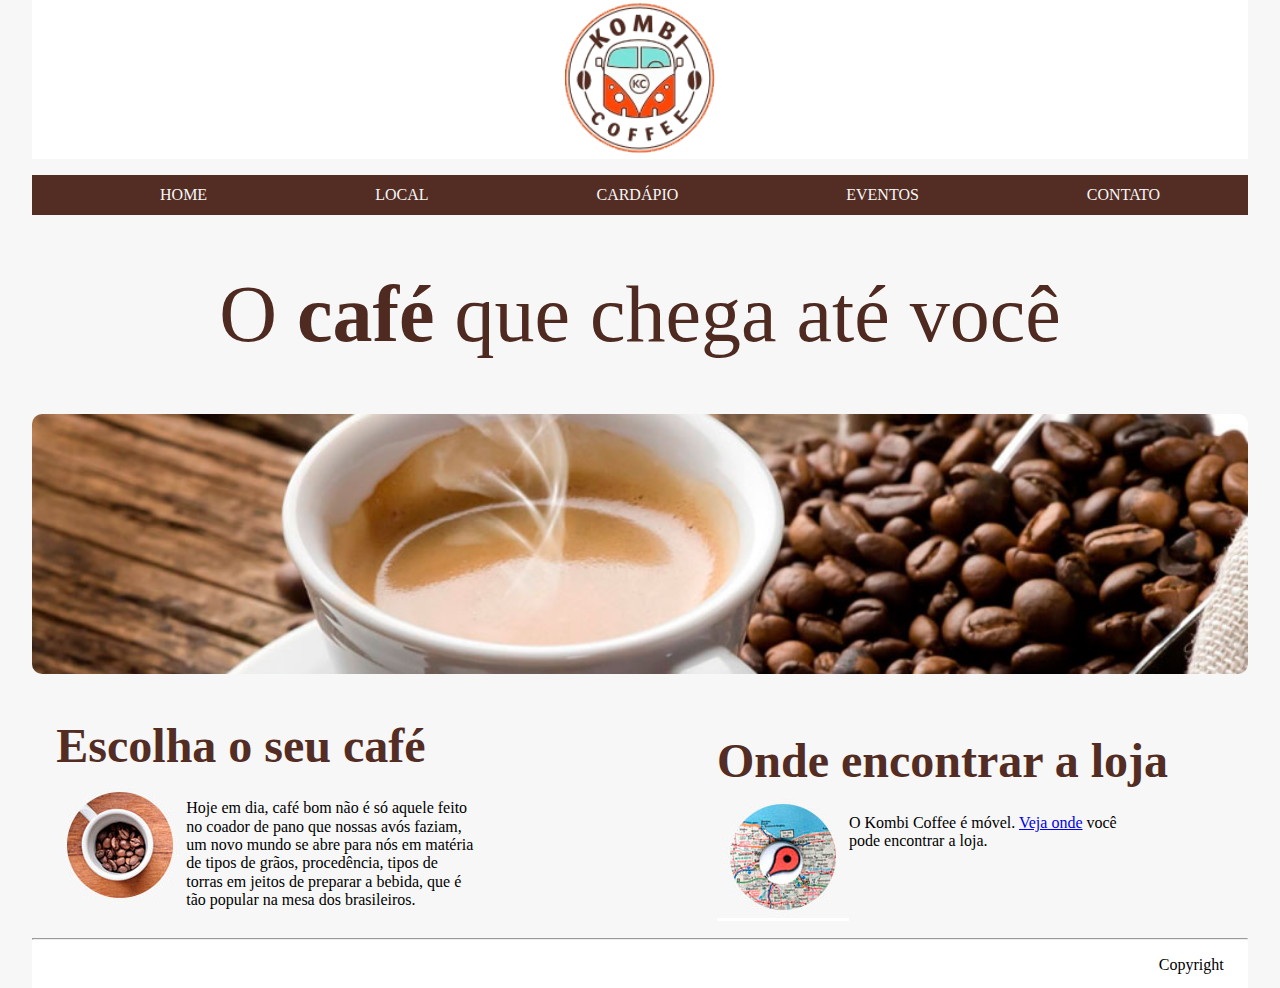
<file: index.html>
<!DOCTYPE html>
<html lang="pt-br">

<head>
    <meta charset="UTF-8">
    <meta name="viewport" content="width=device-width, initial-scale=1.0">
    <meta http-equiv="X-UA-Compatible" content="ie=edge">
    <link rel="stylesheet" type="text/css" href="normalize.css">
    <link rel="stylesheet" type="text/css" href="estilos.css">
    <title>Kombi Coffee</title>
</head>

<body>
    <div id="container">
        <header>
            <h1 id="titleKombi">Kombi Coffee</h1>
            <img src="./img/logo_kombi_coffee.png" alt="Logo da Kombi Coffee" title="Logo da Kombi Coffee">
        </header>

        <nav>
            <ul>
                <li><a href="#"> HOME </a></li>
                <li><a href="pages/local.html"> LOCAL </a></li>
                <li><a href="#"> CARDÁPIO </a></li>
                <li><a href="pages/eventos.html"> EVENTOS </a></li>
                <li><a href="pages/contato.html"> CONTATO </a></li>
            </ul>
        </nav>

        <main>
            <h1 id="titulo">O
                <span>café</span> que chega até você</h1>

            <img id="fotoCafe" src="./img/banner.jpg " alt="Banner com uma xícara de café e grãos de cafés atrás da mesma " title="Banner com uma xícara de café e grãos de cafés atrás da mesma " style="width: 100%; ">
        </main>

        <section>
            <div class="description">
                <div class="titleDescripton">
                    <h2>Escolha o seu café</h2>
                </div>
                <div class="myDescription">
                    <div class="imgDescription">
                        <img src="./img/cafe.png" alt="Café" title="Café">
                    </div>
                    <div class="textDescription">
                        <p>Hoje em dia, café bom não é só aquele feito no coador de pano que nossas avós faziam, um novo mundo se abre para nós em matéria de tipos de grãos, procedência, tipos de torras em jeitos de preparar a bebida, que é tão popular na
                            mesa dos brasileiros.
                        </p>
                    </div>
                </div>

            </div>
            <div id="myKombi" class="description">
                <div class="titleDescripton">
                    <h2>Onde encontrar a loja</h2>
                </div>
                <div class="myDescription">
                    <div class="imgDescription">
                        <img src="./img/mapa.png" alt="Imagem de Mapa" title="Imagem de Mapa">
                    </div>
                    <div class="textDescription">
                        <p>O Kombi Coffee é móvel.
                            <a href="https://www.google.com.br/maps " title="Link do Google Maps ">Veja onde</a> você pode encontrar a loja.</p>
                    </div>
                </div>
            </div>
        </section>
        <footer>
            <hr>
            <p>Copyright</p>
        </footer>
    </div>

</body>

</html>
</file>
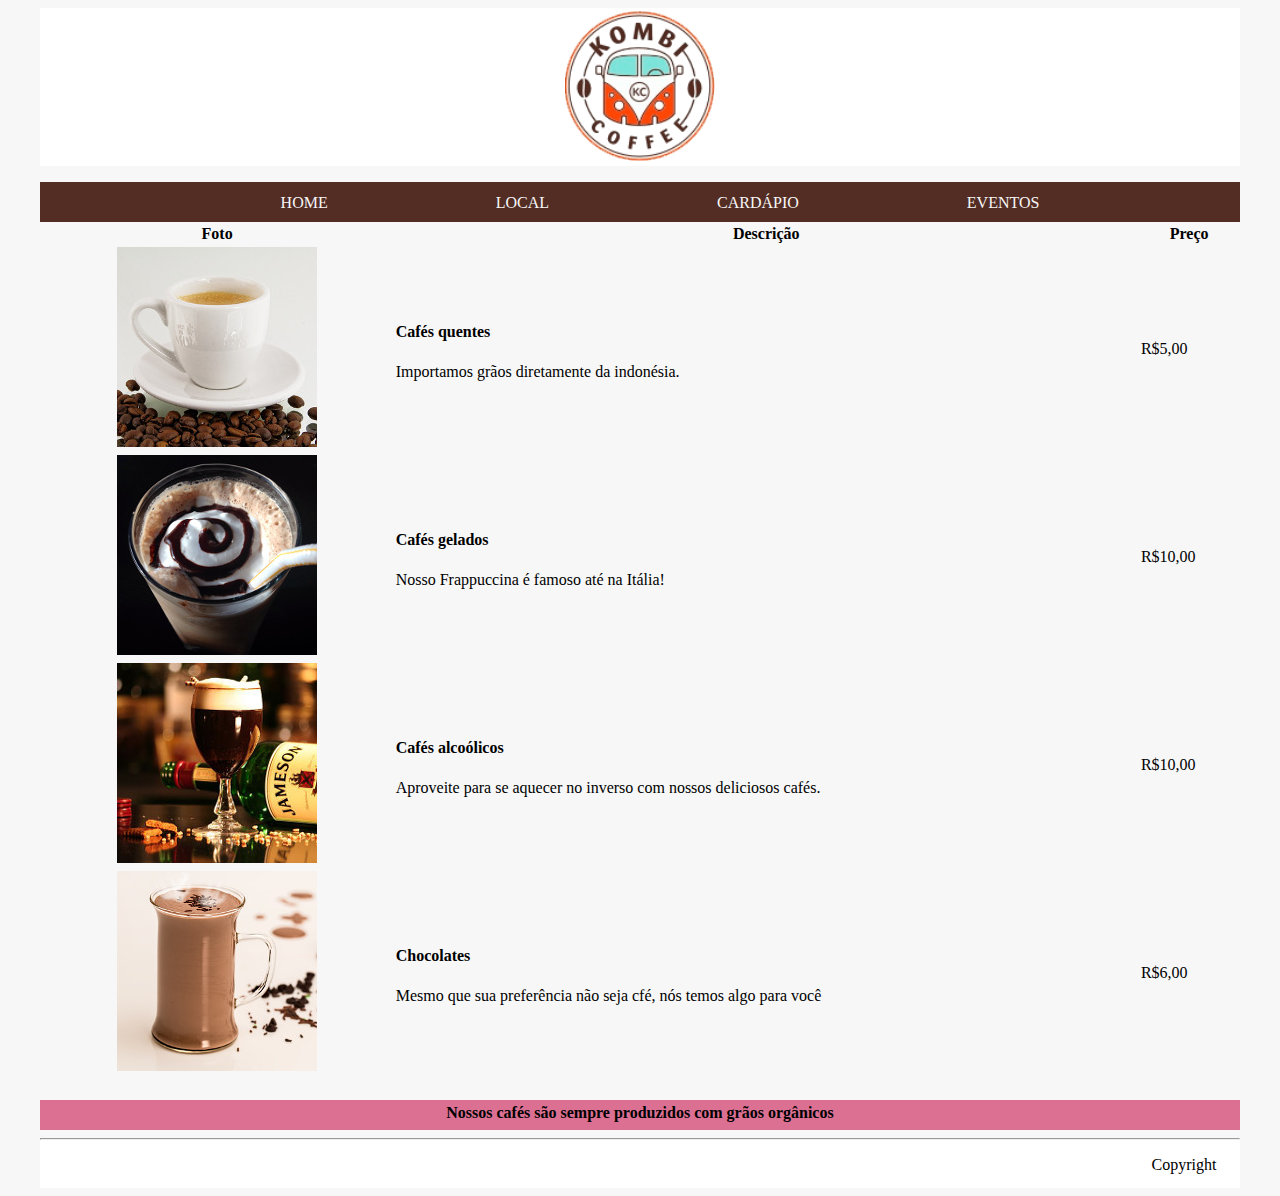
<file: pages/contato.html>
<!DOCTYPE html>
<html lang="pt-br">

<head>
    <meta charset="UTF-8">
    <meta name="viewport" content="width=device-width, initial-scale=1.0">
    <meta http-equiv="X-UA-Compatible" content="ie=edge">
    <link rel="stylesheet" type="text/css" href="../estilos.css">
    <title>Contato</title>
</head>

<body>
    <div id="container">
        <header>
            <h1 id="titleKombi">Kombi Coffee</h1>
            <img src="../img/logo_kombi_coffee.png " alt="Logo da Kombi Coffee " title="Logo da Kombi Coffee ">
        </header>

        <nav>
            <ul>
                <li><a href="../index.html"> HOME </a></li>
                <li><a href="local.html"> LOCAL </a></li>
                <li><a href="#"> CARDÁPIO </a></li>
                <li><a href="eventos.html"> EVENTOS </a></li>
                <li><a href="#"> CONTATO </a></li>
            </ul>
        </nav>

        <main>
            <section id="sectionContato">
                <table>
                    <tr>
                        <th>Foto</th>
                        <th>Descrição</th>
                        <th>Preço</th>
                    </tr>
                    <tr>
                        <th><img src="../img/cafe-quente.jpg" alt="Café Quente" title="Café Quente"></th>
                        <td>
                            <h4>Cafés quentes</h4>
                            <p>Importamos grãos diretamente da indonésia.</p>
                        </td>
                        <td>R$5,00</td>
                    </tr>
                    <tr>
                        <th><img src="../img/cafe-gelado.jpg" alt="Café Gelado" title="Café Gelado"></th>
                        <td>
                            <h4>Cafés gelados</h4>
                            <p>Nosso Frappuccina é famoso até na Itália!</p>
                        </td>
                        <td>R$10,00</td>
                    </tr>
                    <tr>
                        <th><img src="../img/cafe-alcoolico.jpg" alt="Café Alcoolico" title="Café Alcoolico"></th>
                        <td>
                            <h4>Cafés alcoólicos</h4>
                            <p>Aproveite para se aquecer no inverso com nossos deliciosos cafés.</p>
                        </td>
                        <td>R$10,00</td>
                    </tr>
                    <tr>
                        <th><img src="../img/chocolate.jpg" alt="Chocolate" title="Chocolate"></th>
                        <td>
                            <h4>Chocolates</h4>
                            <p>Mesmo que sua preferência não seja cfé, nós temos algo para você</p>
                        </td>
                        <td>R$6,00</td>
                    </tr>
                </table>
            </section>

            <section id="sectionNossoCafe">
                <h4>Nossos cafés são sempre produzidos com grãos orgânicos</h4>
            </section>

        </main>

        <footer>
            <hr>
            <p>Copyright</p>
        </footer>
    </div>

</body>

</html>
</file>
<file: estilos.css>
body {
    background-color: #f7f7f7;
}

#container {
    width: 95%;
    margin: 0 auto !important;
}

#titleKombi {
    display: none;
}

header {
    padding-top: 2px;
    text-align: center;
    background-color: #fff;
}

header img {
    width: 150px;
}

li {
    list-style-type: none;
    display: inline-block;
    margin: 0.7em 2em;
}

li a {
    text-decoration: none;
    color: #f7f7f7;
    padding-inline: 50px;
}

nav {
    text-align: center;
    height: 40px;
    color: black;
    background-color: #532d24;
}

#titulo {
    color: #4f2a21;
    text-align: center;
    font-size: 5em;
    font-weight: inherit;
}

#titulo span {
    font-weight: 700;
}

#fotoCafe {
    border-radius: 10px;
}

h2 {
    color: #532d24;
    font-size: 3em;
}

section {
    display: block;
}

.description {
    width: 40%;
    display: inline-block;
    margin-right: 2%;
    margin-left: 2%;
}

#myKombi {
    padding-left: 10%;
}

.titleDescripton {
    margin-bottom: -30px;
}

.myDescription {
    display: inline-block;
}

.imgDescription {
    float: left;
}

.textDescription {
    float: left;
    width: 60%;
}

footer {
    background-color: white;
    text-align: right;
    height: 50px;
}

footer p {
    padding-right: 2%;
}

table {
    width: 100%;
}

#sectionNossoCafe {
    background-color: palevioletred;
    text-align: center;
    height: 30px;
}

#sectionNossoCafe h4 {
    padding-top: 4px;
}
</file>
